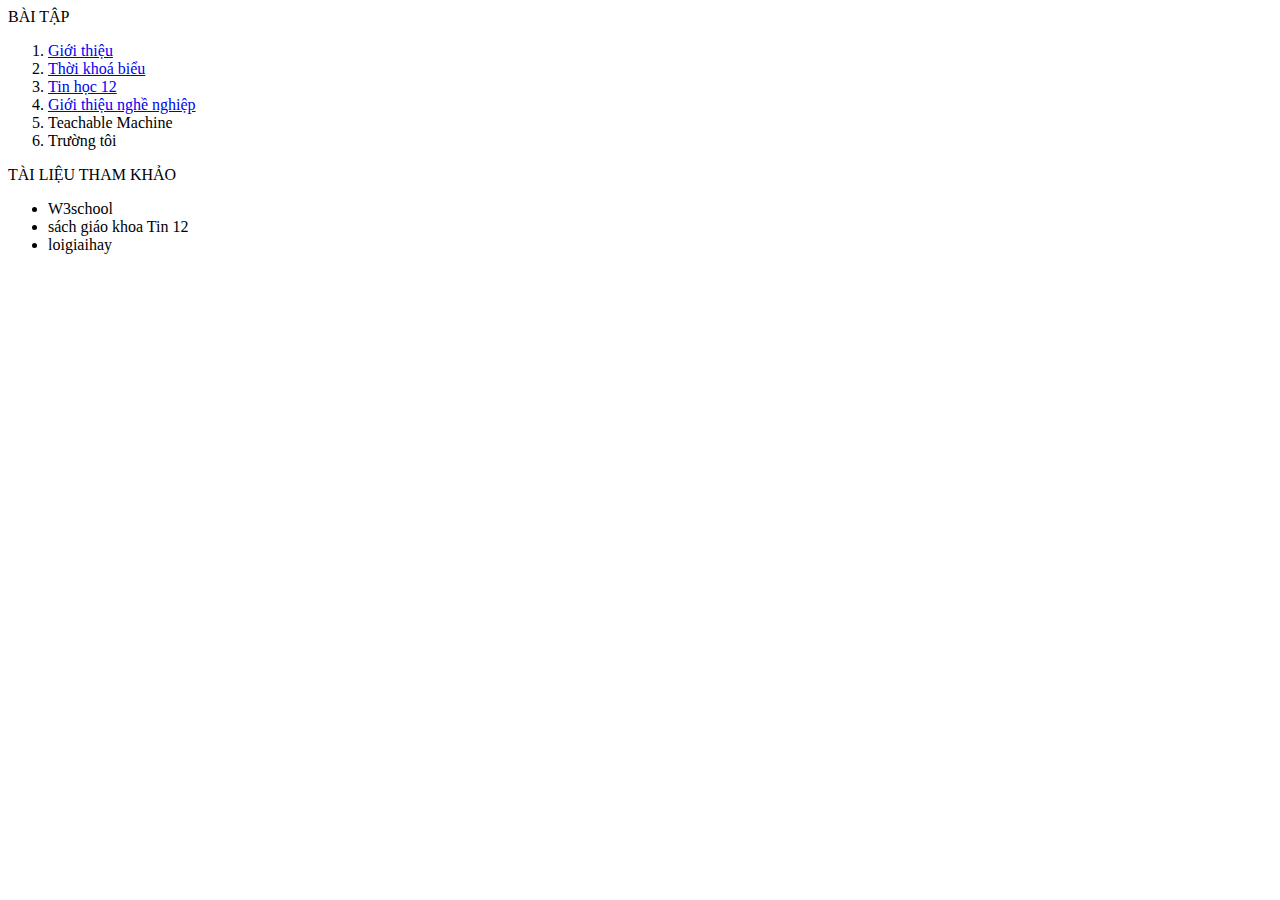
<file: index.html>
<html>
<head>
<meta charset = "utf-8">
  <link rel="style sheet" href="style.css">
</head>
<body>
BÀI TẬP
<ol>
<li> <a href="content/gioithieu.html"target="_blank"> Giới thiệu </a> </li>
<li> <a href="content/tkb.html"target="_blank"> Thời khoá biểu </a> </li>
<li> <a href="content/tinhoc12.html"target="_blank"> Tin học 12 </a> </li>
<li> <a href="content/nghenghiep.html"target="_blank"> Giới thiệu nghề nghiệp </a> </li>
<li> Teachable Machine </li>
<li> Trường tôi </li>
</ol>
TÀI LIỆU THAM KHẢO
<ul>
<li> W3school </li>
<li> sách giáo khoa Tin 12 </li>
<li> loigiaihay </li>
</ul>
</body>
</html>
</file>
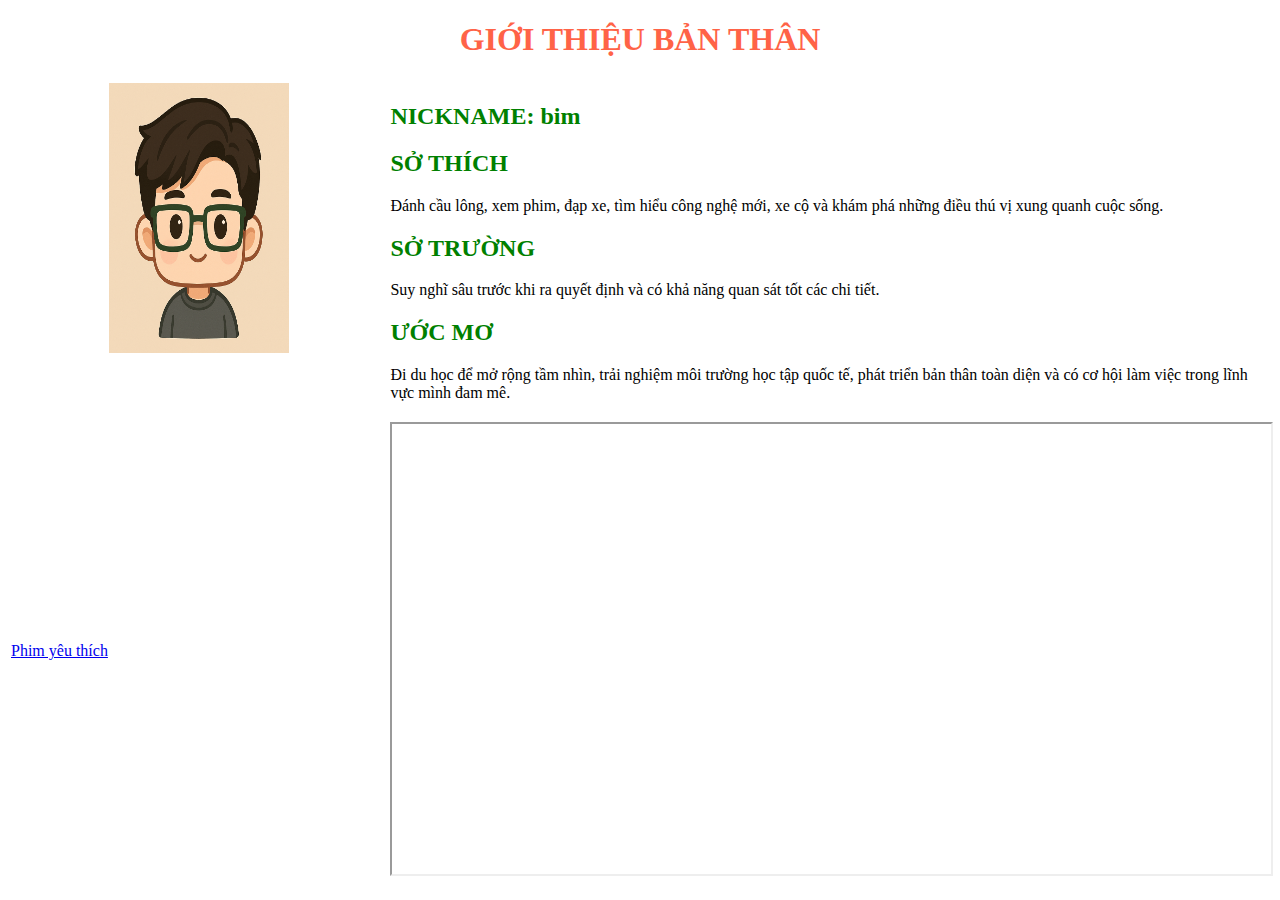
<file: content/gioithieu.html>
<!DOCTYPE html>
<html lang="vi">
<head>
    <meta charset="utf-8">
    <title>Giới thiệu bản thân</title>
</head>
<body>
    <h1 style="color: tomato; text-align: center;">
        GIỚI THIỆU BẢN THÂN
    </h1>

    <table>
        <tr>
            <td width="30%" style="text-align: center; vertical-align: top;">
                <img src="../images/ChatGPT_Image_08_25_44_19_11_2025.png" 
                     width="180" height="270" alt="Ảnh cá nhân">
            </td>
            <td>
                <h2 style="color: green;">NICKNAME: bim</h2>

                <h2 style="color: green;">SỞ THÍCH</h2>
                <p>
                    Đánh cầu lông, xem phim, đạp xe, tìm hiểu công nghệ mới, 
                    xe cộ và khám phá những điều thú vị xung quanh cuộc sống.
                </p>

                <h2 style="color: green;">SỞ TRƯỜNG</h2>
                <p>
                    Suy nghĩ sâu trước khi ra quyết định 
                    và có khả năng quan sát tốt các chi tiết.
                </p>

                <h2 style="color: green;">ƯỚC MƠ</h2>
                <p>
                    Đi du học để mở rộng tầm nhìn, trải nghiệm môi trường học tập quốc tế, 
                    phát triển bản thân toàn diện và có cơ hội làm việc trong lĩnh vực mình đam mê.
                </p>
            </td>
        </tr>
        <tr>
            <td>
                <a href="https://www.youtube.com/watch?v=PssKpzB0Ah0" target="noidung"> Phim yêu thích </a>
            </td>
            <td>
                <iframe name="noidung" width="100%" height="450px"></iframe>
            </td>
        </tr>
    </table>
</body>
</html>
</file>
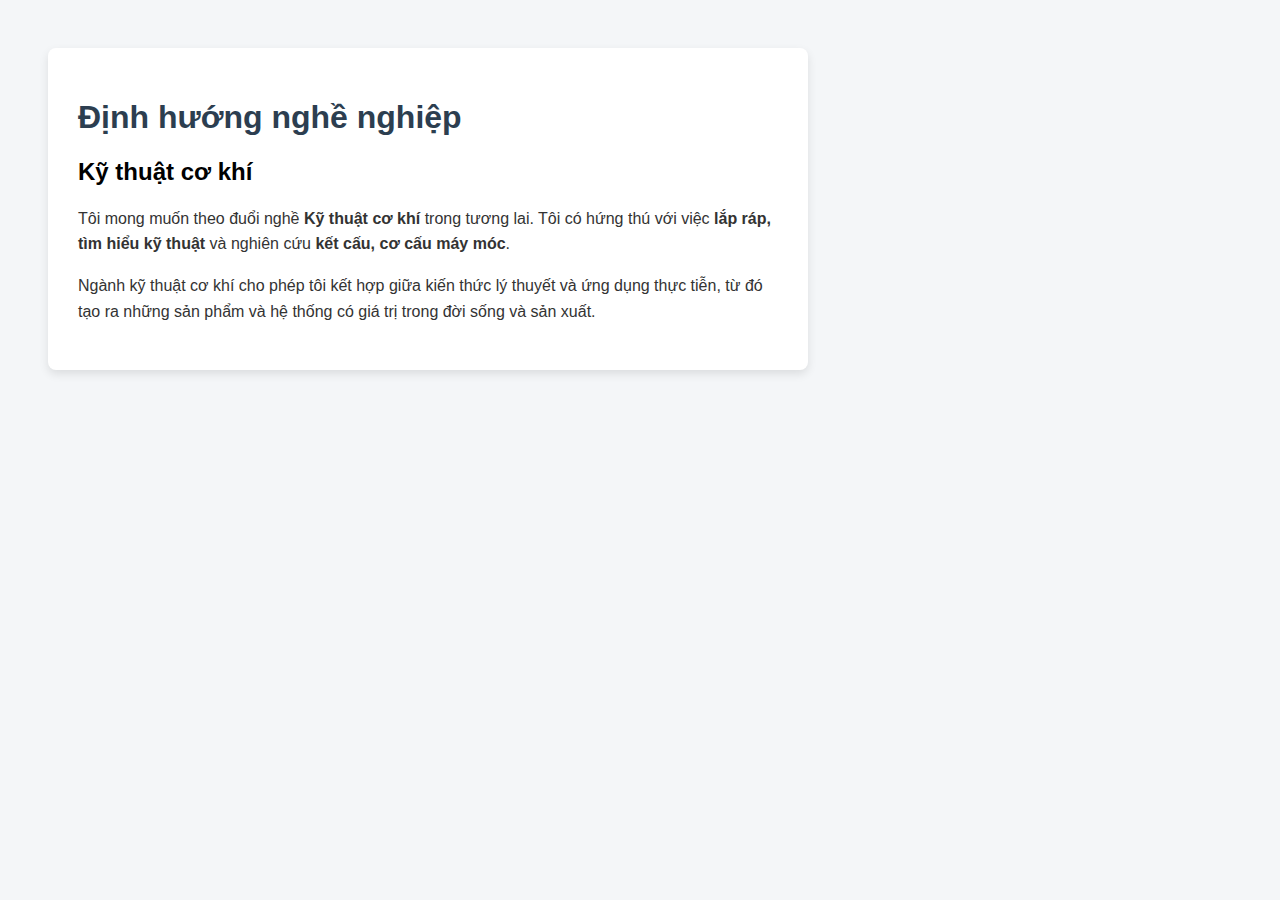
<file: content/nghenghiep.html>
<!DOCTYPE html>
<html lang="vi">
<head>
    <meta charset="UTF-8">
    <title>Giới thiệu nghề nghiệp</title>
    <style>
        body {
            font-family: Arial, sans-serif;
            background-color: #f4f6f8;
            padding: 40px;
        }
        .container {
            max-width: 700px;
            background: #ffffff;
            padding: 30px;
            border-radius: 8px;
            box-shadow: 0 4px 10px rgba(0,0,0,0.1);
        }
        h1 {
            color: #2c3e50;
        }
        p {
            line-height: 1.6;
            color: #333;
        }
    </style>
</head>
<body>

<div class="container">
    <h1>Định hướng nghề nghiệp</h1>
    <h2>Kỹ thuật cơ khí</h2>

    <p>
        Tôi mong muốn theo đuổi nghề <strong>Kỹ thuật cơ khí</strong> trong tương lai.
        Tôi có hứng thú với việc <strong>lắp ráp, tìm hiểu kỹ thuật</strong> và nghiên cứu
        <strong>kết cấu, cơ cấu máy móc</strong>.
    </p>

    <p>
        Ngành kỹ thuật cơ khí cho phép tôi kết hợp giữa kiến thức lý thuyết
        và ứng dụng thực tiễn, từ đó tạo ra những sản phẩm và hệ thống
        có giá trị trong đời sống và sản xuất.
    </p>
</div>

    <iframe width="560" height="315" src="https://www.youtube.com/embed/w75BUqDmq_0?si=qXHD2Za5mUCK0VwJ" title="YouTube video player" frameborder="0" allow="accelerometer; autoplay; clipboard-write; encrypted-media; gyroscope; picture-in-picture; web-share" referrerpolicy="strict-origin-when-cross-origin" allowfullscreen></iframe>
</body>
</html>
</file>
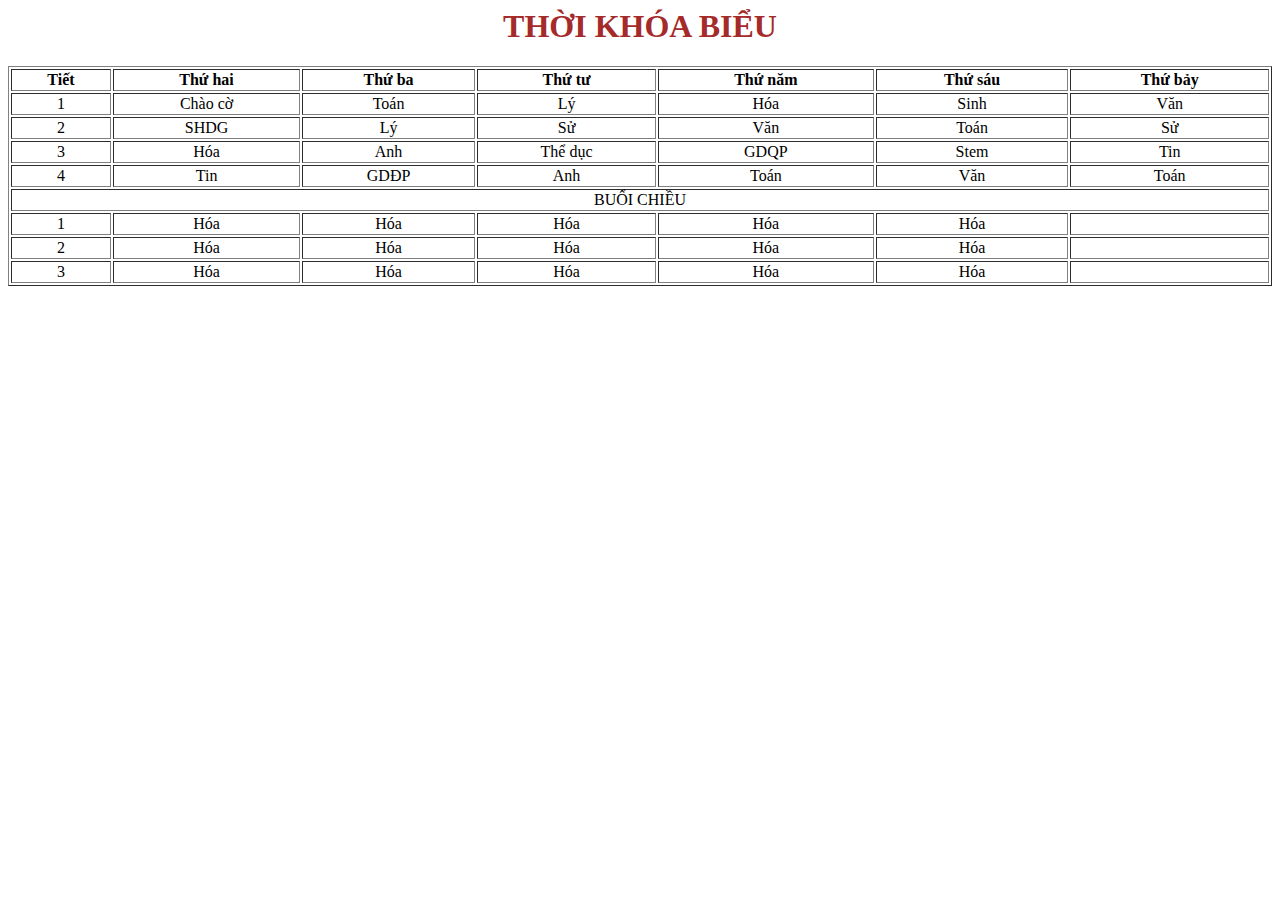
<file: content/tkb.html>
<html>
  <head>
    <meta charset = "utf-8">
    <style>
      td { text-align: center; }
    </style>
  </head>
  <body>
    <h1 style="text-align: center; color: brown;">THỜI KHÓA BIỂU</h1>
    <table border="1" width="100%">
      <tr>
        <th>Tiết </th> <th>Thứ hai</th> <th>Thứ ba</th> <th>Thứ tư</th> <th>Thứ năm</th> <th>Thứ sáu</th> <th>Thứ bảy</th>
      </tr>
      <tr>
        <td>1</td> <td>Chào cờ</td> <td>Toán</td> <td>Lý</td> <td>Hóa</td> <td>Sinh</td> <td>Văn</td>
      </tr>
      <tr>
        <td>2</td> <td>SHDG</td> <td>Lý</td> <td>Sử</td> <td>Văn</td> <td>Toán</td> <td>Sử</td>
      </tr>
      <tr>
        <td>3</td> <td>Hóa</td> <td>Anh</td> <td>Thể dục</td> <td>GDQP</td> <td>Stem</td> <td>Tin</td>
      </tr>
      <tr>
        <td>4</td> <td>Tin</td> <td>GDĐP</td> <td>Anh</td> <td>Toán</td> <td>Văn</td> <td>Toán</td>
      </tr>
      <tr>
        <td colspan = "7" style="text-align: center;"> BUỔI CHIỀU</td>
      </tr>
      <tr>
        <td>1</td> <td>Hóa</td> <td>Hóa</td> <td>Hóa</td> <td>Hóa</td> <td>Hóa</td> <td></td>
      </tr>
      <tr>
        <td>2</td> <td>Hóa</td> <td>Hóa</td> <td>Hóa</td> <td>Hóa</td> <td>Hóa</td> <td></td>
      </tr>
      <tr>
        <td>3</td> <td>Hóa</td> <td>Hóa</td> <td>Hóa</td> <td>Hóa</td> <td>Hóa</td> <td></td>
      </tr>
    </table>
  </body>
</html>
</file>
<file: style.css>
.containner{
    display: flex;
    flex-direction: column;
    height: 100vh;
}

.header{
    flex : 15%;
    background-color: darkred;
}

.menu{
    flex: 5%;
    background-color: darkgray;
    color: white;
    display: flex;
}
.menu a{
    padding:15px 20px;
}
.menu hover{
    background-color: lightgray;
    color: black;
}
    
.content{
    flex: 70%;
    background-color: lightyellow;
}
.content iframe{
    flex: 1;
    border: none;
    width: 100%;
    height: 100%;
.footer{
    flex: 10%;
    background-color: lightgray;
}
</file>
